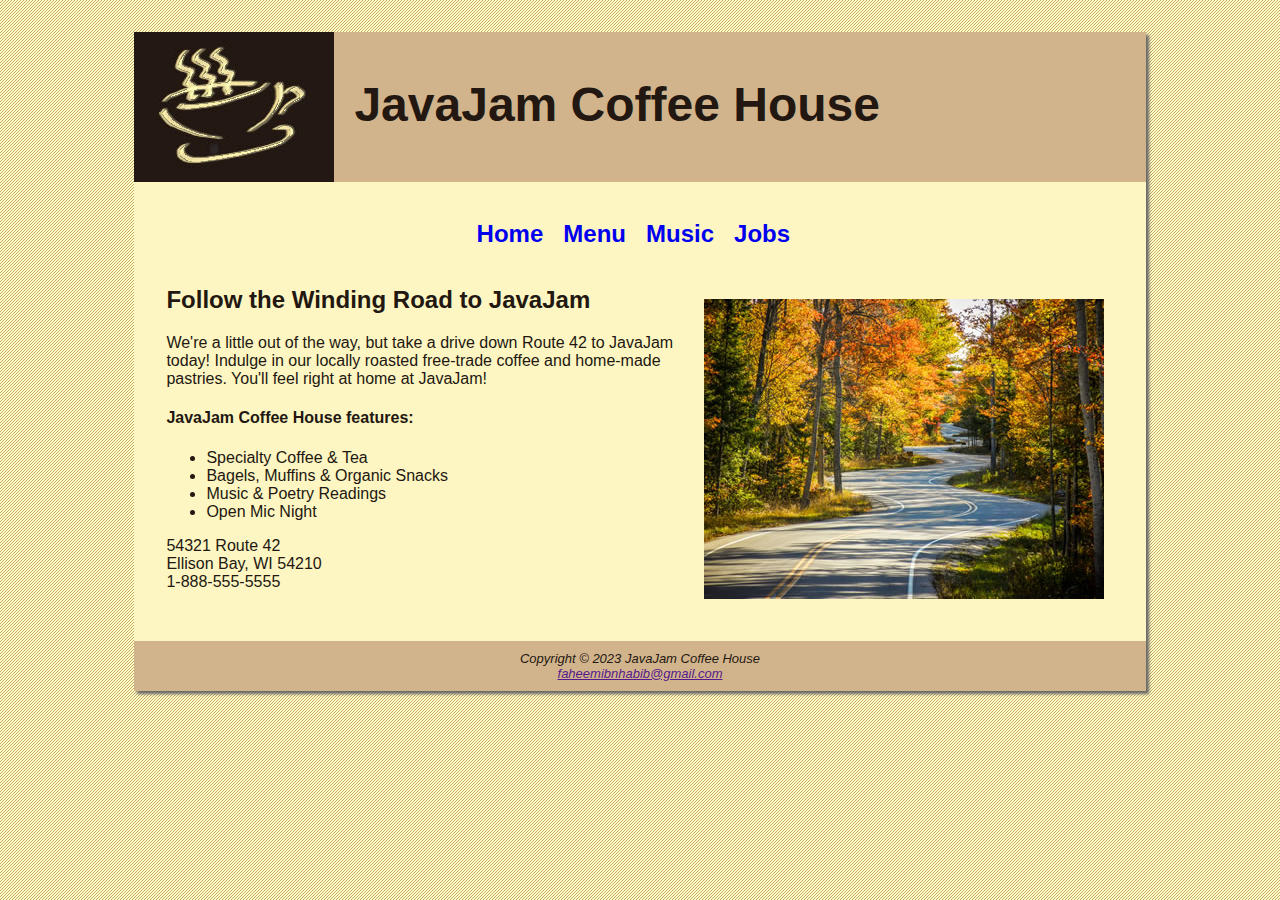
<file: index.html>
<!DOCTYPE html>
<html>
<head>
	<meta charset="utf-8">
	<meta name="viewport" content="width=device-width, initial-scale=1">
	<title>JavaJam Coffee House</title>

	<link rel="stylesheet" type="text/css" href="javajam.css">

</head>
<body>

	<div id="wrapper">
		
		<header>
		<h1>JavaJam Coffee House</h1>
	</header>

	<nav>
		<br>
		<a href="index.html"><b>Home</b></a>
		&nbsp;
		<a href="menu.html"><b>Menu</b></a>
		&nbsp;
		<a href="music.html"><b>Music</b></a>
		&nbsp;
		<a href="jobs.html"><b>Jobs</b></a>
		&nbsp;

	</nav>




	<main>
		<br>


		<img src="windingroad.jpg" alt="winding road through the woods" align="right" height="300" id="imgg" >
		
		<h2>Follow the Winding Road to JavaJam</h2>

		<p>We're a little out of the way, but take a drive down Route 42 to JavaJam today! Indulge in our locally roasted free-trade coffee and home-made pastries. You'll feel right at home at JavaJam!</p>

		<h4>JavaJam Coffee House features:</h3>

		<ul>
			<li>Specialty Coffee & Tea</li>
			<li>Bagels, Muffins & Organic Snacks</li>
			<li>Music & Poetry Readings</li>
			<li>Open Mic Night</li>
		</ul>

		<div>54321 Route 42</div>
		<div>Ellison Bay, WI 54210</div>
		<div>1-888-555-5555</div>

		<br>
		

	</main>




	<footer>

		Copyright &copy; 2023 JavaJam Coffee House
		<br>
		<a href="">faheemibnhabib@gmail.com</a>
		
		<!-- <small>
			<i>
				
			</i>
		</small> -->

	</footer>


	</div>

	


</body>
</html>
</file>
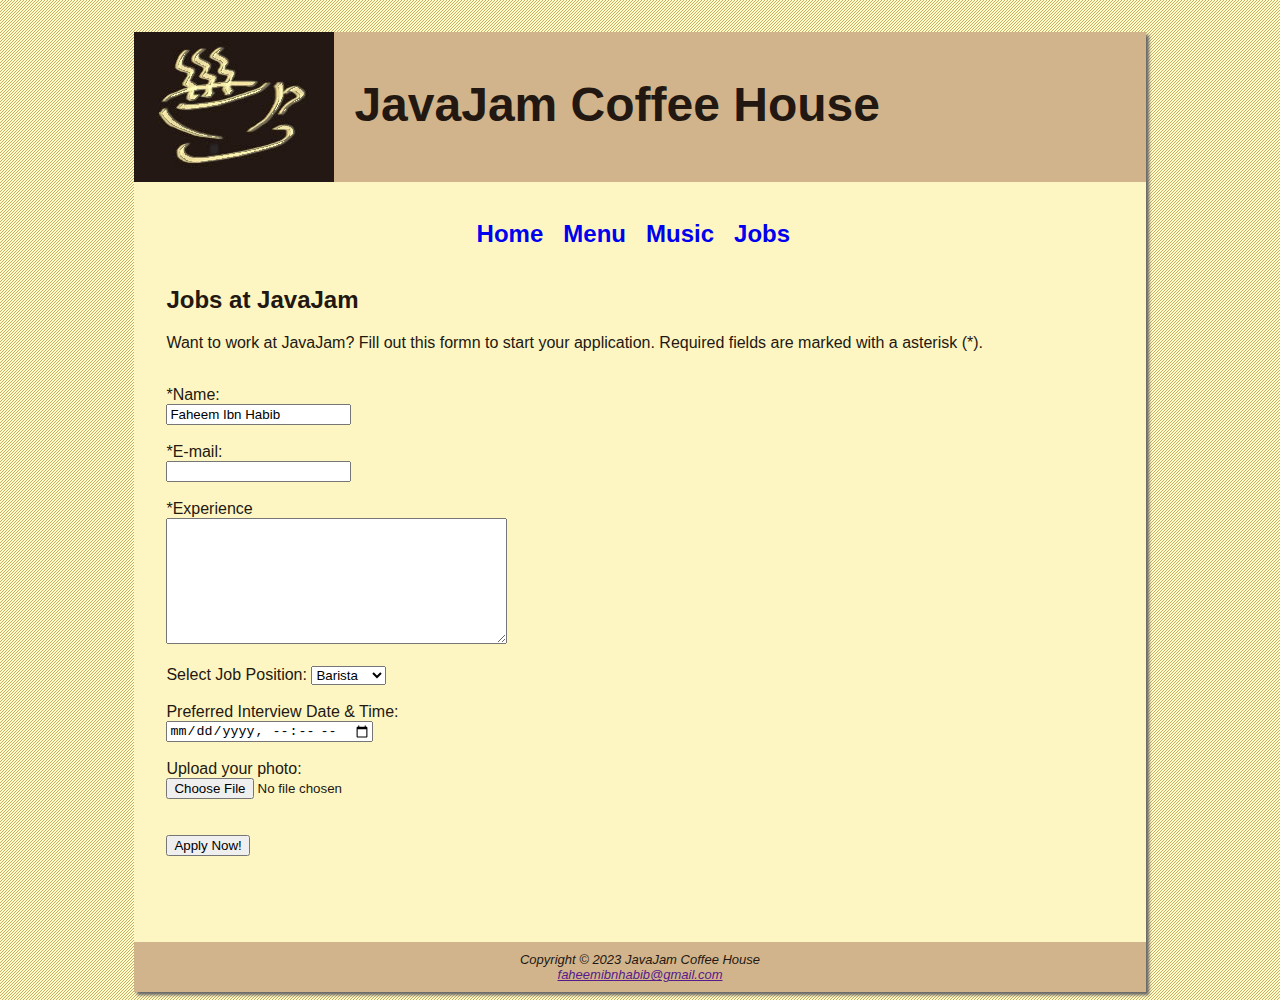
<file: jobs.html>
<!DOCTYPE html>
<html>
<head>
	<meta charset="utf-8">
	<meta name="viewport" content="width=device-width, initial-scale=1">
	<title>JavaJam Coffee House</title>

	<link rel="stylesheet" type="text/css" href="javajam.css">
	
</head>
<body>

	<div id="wrapper">
		
		<header>
		<h1>JavaJam Coffee House</h1>
	</header>

	<nav>
		<br>
		<a href="index.html"><b>Home</b></a>
		&nbsp;
		<a href="menu.html"><b>Menu</b></a>
		&nbsp;
		<a href="music.html"><b>Music</b></a>
		&nbsp;
		<a href="jobs.html"><b>Jobs</b></a>
		&nbsp;
	</nav>




	<main>
		<br>
		<h2>Jobs at JavaJam</h2>


		<p>Want to work at JavaJam? Fill out this formn to start your application. Required fields are marked with a asterisk (*).</p>
		<br>

		<form method="post">

			<label for="name">*Name:</label>
			<br>
			<input type="text" name="name" required value="Faheem Ibn Habib">
			<br>
			<br>

			<label for="e-mail">*E-mail:</label>
			<br>
			<input  type="email" name="e-mail" required>
			<br>
			<br>

			<label for="exp">*Experience</label>
			<br>
			<textarea cols="40" rows="8" id="exp"></textarea>
			<br>
			<br>

			<label for="selectJob">Select Job Position:</label>
			<select id="selectJob">
				<option value="barista">Barista</option>
				<option value="cashier">Cashier</option>
				<option value="manager">Manager</option>
			</select>
			<br>
			<br>

			<label for="dateTime">Preferred Interview Date & Time:</label>
			<br>
			<input type="datetime-local" name="dateTime">
			<br>
			<br>

			<label for="photo">Upload your photo:</label>
			<br>
			<input type="file" name="photo">
			<br>
			<br>
			<br>
			<button>Apply Now!</button>

		</form>


		<br>
		<br>
		<br>

	</main>




	<footer>


		<!-- <small>
			<i>
				
			</i>
		</small> -->

		Copyright &copy; 2023 JavaJam Coffee House
				<br>
				<a href="">faheemibnhabib@gmail.com</a>

	</footer>



	</div>

	


</body>
</html>
</file>
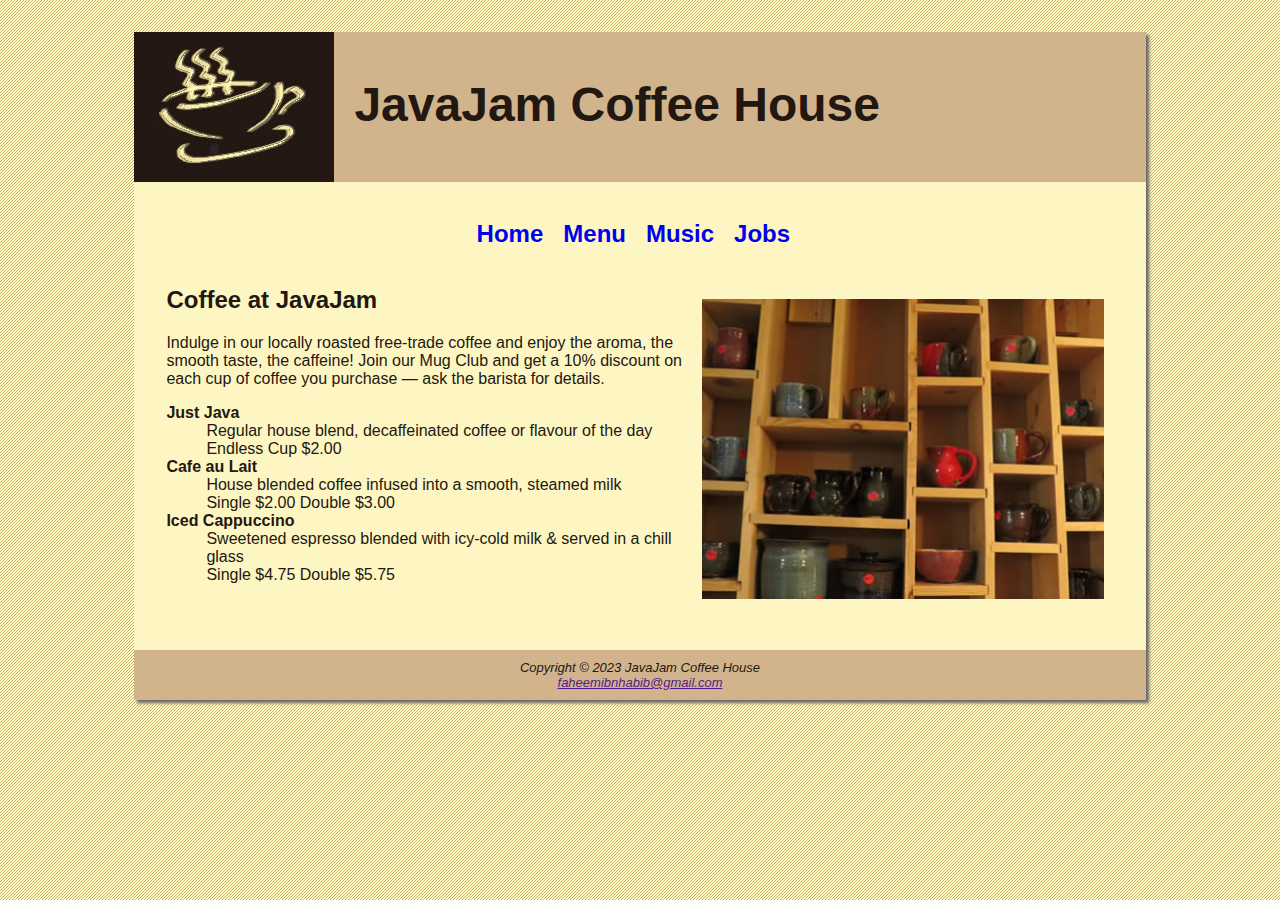
<file: menu.html>
<!DOCTYPE html>
<html>
<head>
	<meta charset="utf-8">
	<meta name="viewport" content="width=device-width, initial-scale=1">
	<title>JavaJam Coffee House</title>

	<link rel="stylesheet" type="text/css" href="javajam.css">

</head>
<body>

	<div id="wrapper">
		
		<header>
		<h1>JavaJam Coffee House</h1>
	</header>

	<nav>
		<br>
		<a href="index.html"><b>Home</b></a>
		&nbsp;
		<a href="menu.html"><b>Menu</b></a>
		&nbsp;
		<a href="music.html"><b>Music</b></a>
		&nbsp;
		<a href="jobs.html"><b>Jobs</b></a>
		&nbsp;
	</nav>




	<main>
		<br>

		<img src="mugs.jpg" alt="mugs on a wall" align="right" height="300" id="imgg" >

		<h2>Coffee at JavaJam</h2>

		<p>Indulge in our locally roasted free-trade coffee and enjoy the aroma, the smooth taste, the caffeine! Join our Mug Club and get a 10% discount on each cup of coffee you purchase — ask the barista for details.</p>

		<dl>

			<dt><b>Just Java</b></dt>
				<dd>Regular house blend, decaffeinated coffee or flavour of the day</dd>
				<dd>Endless Cup $2.00</dd>

			<dt><b>Cafe au Lait</b></dt>
				<dd>House blended coffee infused into a smooth, steamed milk</dd>
				<dd>Single $2.00 Double $3.00</dd>

			<dt><b>Iced Cappuccino</b></dt>
				<dd>Sweetened espresso blended with icy-cold milk & served in a chill glass</dd>
				<dd>Single $4.75 Double $5.75</dd>

		</dl>



		<br>
		

	</main>




	<footer>

		Copyright &copy; 2023 JavaJam Coffee House
		<br>
		<a href="">faheemibnhabib@gmail.com</a>

		<!-- <small>
			<i>
				
			</i>
		</small> -->

	</footer>

	</div>

	


</body>
</html>
</file>
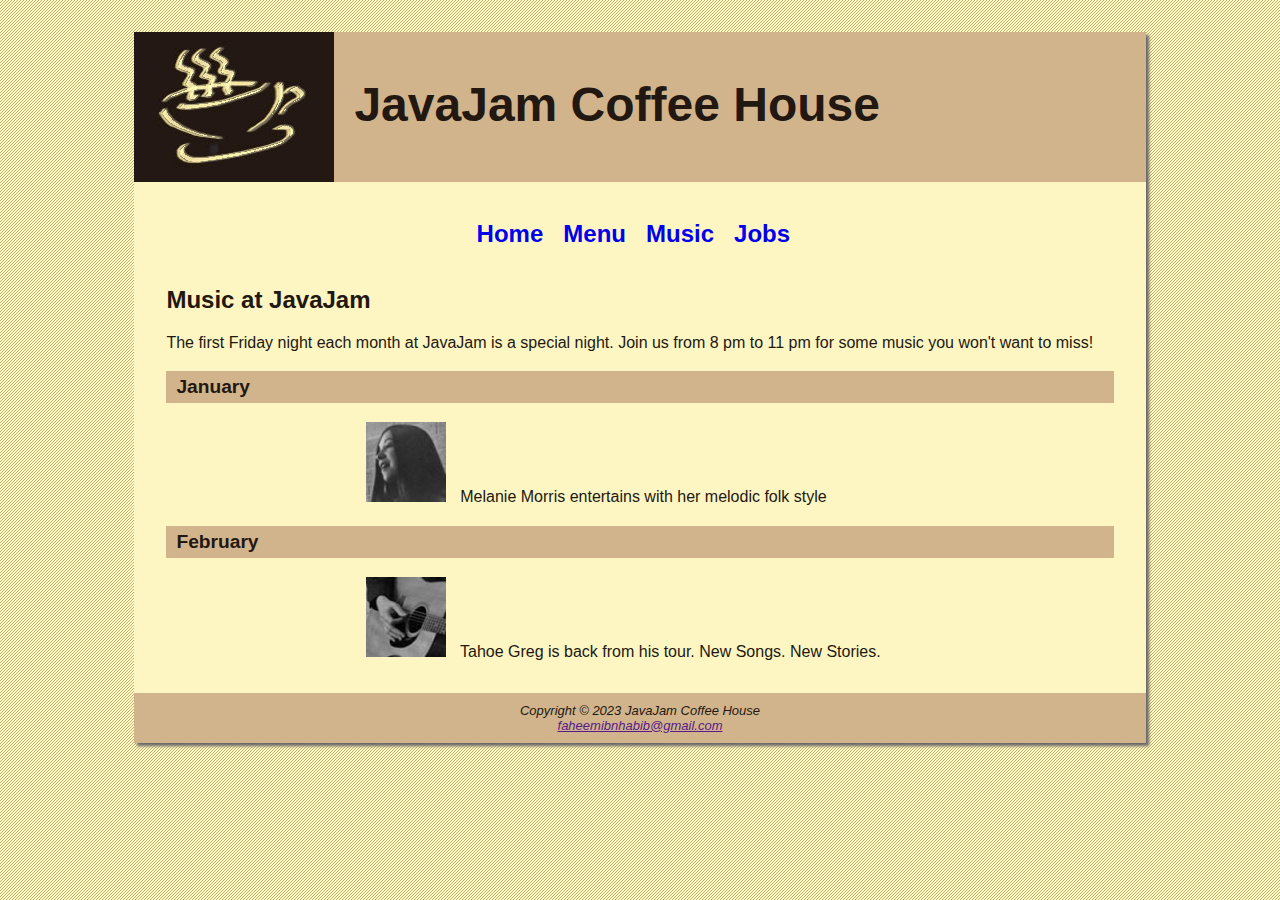
<file: music.html>
<!DOCTYPE html>
<html>
<head>
	<meta charset="utf-8">
	<meta name="viewport" content="width=device-width, initial-scale=1">
	<title>JavaJam Coffee House</title>

	<link rel="stylesheet" type="text/css" href="javajam.css">

</head>
<body>

	<div id="wrapper">
		
		<header>
		<h1>JavaJam Coffee House</h1>
	</header>

	<nav>
		<br>
		<a href="index.html"><b>Home</b></a>
		&nbsp;
		<a href="menu.html"><b>Menu</b></a>
		&nbsp;
		<a href="music.html"><b>Music</b></a>
		&nbsp;
		<a href="jobs.html"><b>Jobs</b></a>
		&nbsp;
	</nav>




	<main>
		<br>
		<h2>Music at JavaJam</h2>

		<div>The first Friday night each month at JavaJam is a special night. Join us from 8 pm to 11 
		pm for some music you won't want to miss!</div>

		<h3>January</h3>

		<div class="details">
			<a href="melanie.jpg"><img src="melaniethumb.jpg" class="floatleft" alt="Melanie Morris" width="80" height="80"></a>

			Melanie Morris entertains with her melodic folk style
		</div>

		<h3>February</h3>
			
		<div class="details">
			<a href="greg.jpg"><img src="gregthumb.jpg" class="floatleft" alt="Tahoe Greg" width="80" height="80"></a>

			Tahoe Greg is back from his tour. New Songs. New Stories.
		</div>
		
		

	</main>




	<footer>

		Copyright &copy; 2023 JavaJam Coffee House
				<br>
				<a href="">faheemibnhabib@gmail.com</a>

		<!-- <small>
			<i>
				
			</i>
		</small> -->


	</footer>

	</div>

	


</body>
</html>
</file>
<file: javajam.css>
body {
	background-color: #FCEBB6;
	color: #221811;
	font-family: Verdana, Arial, sans-serif;
	background-image: url(background.gif);
}

header {
	background-color: #D2B48C;
	height: 150px;

	background-image:url(javajamlogo.jpg); 
	background-repeat: no-repeat;
}

#wrapper { 
	background-color: #FEF6C2;
	width: 80%;
	margin-right: auto;
	margin-left: auto;
	min-width: 900px;
	max-width: 1280px;
	box-shadow: 3px 3px 3px #666666;
}

#imgg {
	padding-top: 33px;

}

nav {
	text-align: center;
	font-weight: bold;
	font-size: 1.5em;
	padding-top: 10px;
}

nav a {
	text-decoration: none;
}

main {
	padding-left: 2em;
	padding-right: 2em;
	padding-bottom: 2em;
	display: block;
}

footer {
	background-color: #D2B48C;
	font-size: small;
	font-style: italic;
	text-align: center;
	padding: 10px;
/*	margin-top: -10px;*/
}

h1 {
	padding-top: 45px;
	padding-left: 220px;
	font-size: 3em;
}

h3 {
	background-color: #D2B48C;
	font-size: 1.2em;
	padding-left: 10px;
	padding-top: 5px;
	padding-bottom: 5px;
}

img {
	padding-left: 10px;
	padding-right: 10px;
}

.details {
	padding-left: 20%;
	padding-right: 20%;
}
</file>
